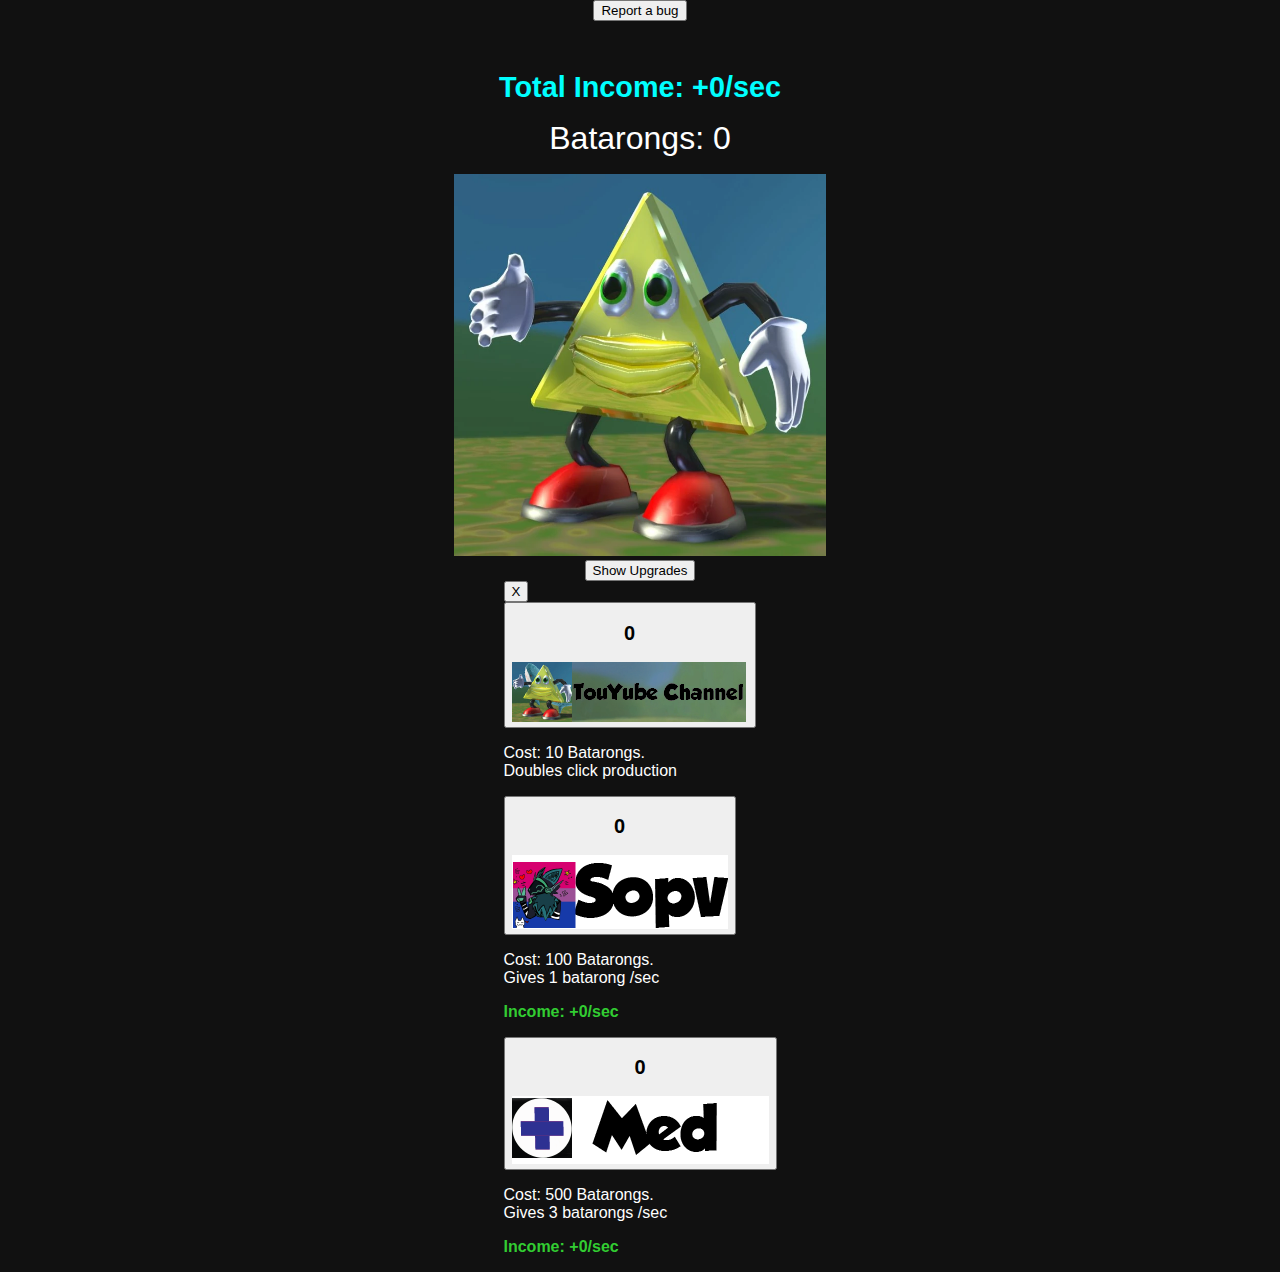
<file: click/index.html>
<!DOCTYPE html>
<html lang="en">
<head>
    <meta charset="UTF-8">
    <meta name="viewport" content="width=device-width, initial-scale=1.0">
    <title>Batarong Clicker</title>
    <link rel="stylesheet" href="styles.css">
</head>
<body>

<button class="report-bug-btn" onclick="window.location='mailto:foxxertech@aol.com'">
    Report a bug
</button>



<!-- Main clicker -->
<div class="clickhere">
    <p id="totalrate">Total Income: +0/sec</p>
    <p id="batarongsclicked">Batarongs: 0</p>
    
    <button id="batarongbut">
        <img src="assets/images/Batarong.png" alt="Batarong">
    </button>
</div>

<!-- Button to open upgrades -->
<button id="openUpgrades" class="upgrade-toggle-btn">Show Upgrades</button>

<!-- Upgrades panel -->
<div id="upgradesPanel" class="upgrades-panel">
    <button id="closeUpgrades" class="close-btn">X</button>
    
    <!-- YouTube Upgrade -->
    <div class="upgrade-item">
        <button id="bataytclick">
            <span class="batayt-count"><h2 id="bycount">0</h2></span>
            <img src="assets/images/bty.png" alt="YouTube Upgrade">
        </button>
        <p id="bytcost">Cost: 10 Batarongs.<br>Doubles click production</p>
    </div>

    <!-- SOPV Upgrade -->
    <div class="upgrade-item">
        <button id="sopvclick">
            <span class="sopv-count"><h2 id="sopvcount">0</h2></span>
            <img src="assets/images/sopv.png" alt="SOPV Upgrade">
        </button>
        <p id="sopvcost">Cost: 100 Batarongs.<br>Gives 1 batarong /sec</p>
        <p id="sopvrate">Income: +0/sec</p>
    </div>

    <!-- MED Upgrade -->
    <div class="upgrade-item">
        <button id="medclick">
            <span class="med-count"><h2 id="medcount">0</h2></span>
            <img src="assets/images/med.png" alt="MED Upgrade">
        </button>
        <p id="medcost">Cost: 500 Batarongs.<br>Gives 3 batarongs /sec</p>
        <p id="medrate">Income: +0/sec</p>
    </div>
</div>

<script src="index.js"></script>
</body>
</html>
</file>
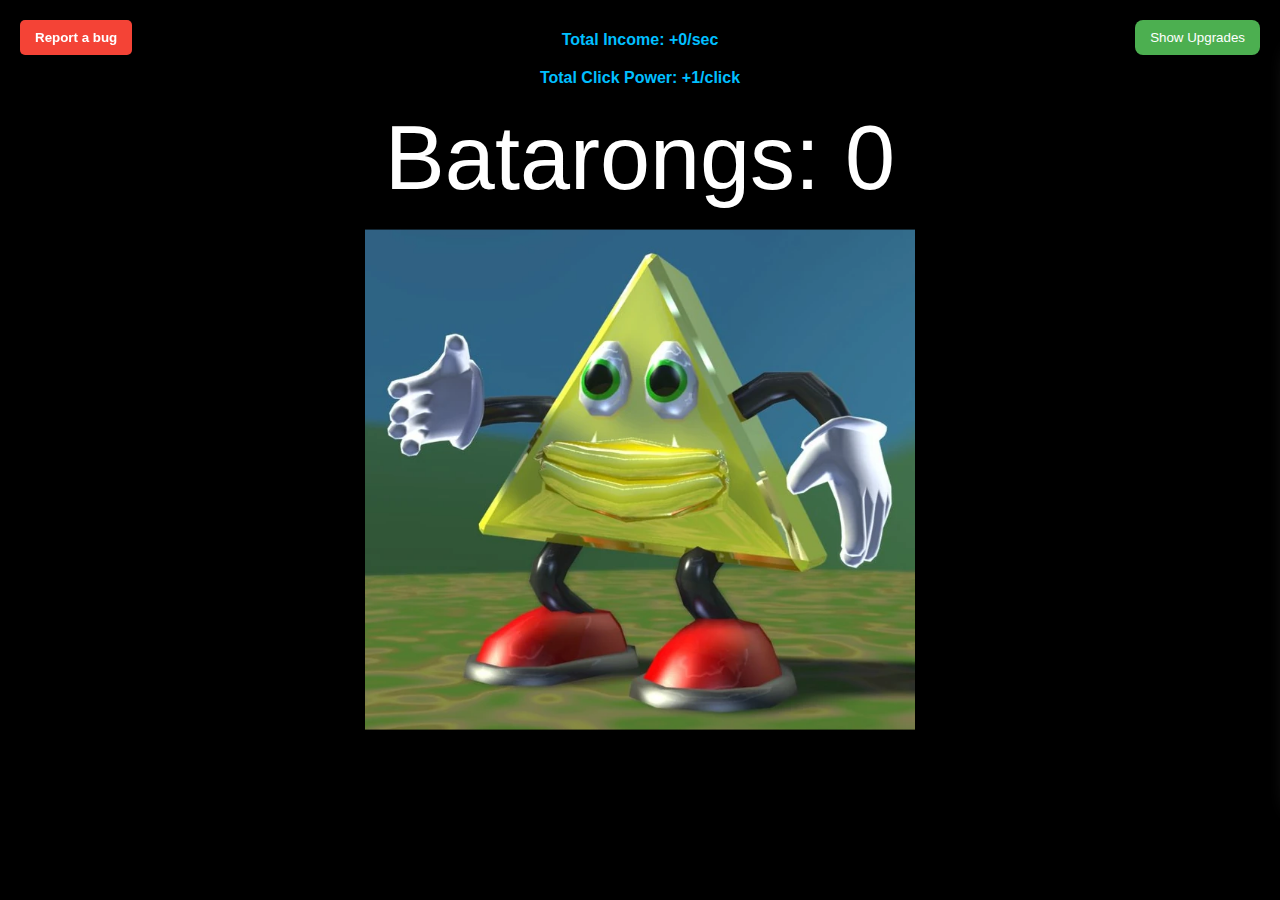
<file: click/mobile/index.html>
<!DOCTYPE html>
<html lang="en">
<head>
    <!--embed-->
    <meta name="viewport" content="width=device-width, initial-scale=1.0, maximum-scale=1.0, user-scalable=no">


    <meta name="description" content="Click. The worst game ever made.">
    <meta name="author" content="Batarong">
    <meta property="og:title" content="Batarong Click's Unofficial Official Site">
    <meta property="og:description" content="Click. The worst game ever made.">
    <meta property="og:type" content="website">
    <meta property="og:image" content="/assets/embed100x100png.png">
    <meta property="og:url" content="https://batarong.github.io/">
    <meta name="twitter:card" content="summary">
    <meta name="twitter:title" content="Batarong Click's Unofficial Official Site">
    <meta name="twitter:description" content="Click. The worst game ever made.">
    <meta name="twitter:image" content="/assets/embed100x100png.png">

    <meta charset="UTF-8">
    

    <title>Batarong Clicker</title>
    <link rel="stylesheet" href="styles.css">
    <link rel="icon" type="image/png" href="assets/images/favicon.png" sizes="512x512">
</head>
<body>
<script>
    prompt("The new mobile UI is super buggy atm. Please report bugs with report bugs button.")
</script>

<button class="report-bug-btn" onclick="window.location='mailto:foxxertech@aol.com'">
    Report a bug
</button>

<!-- Main clicker -->
<div class="clickhere">
    <p id="totalrate">Total Income: +0/sec</p>
    <p id="totalclick">Total Click Power: +0/click</p>

    <p id="batarongsclicked">Batarongs: 0</p>
    
    <button id="batarongbut">
        <img src="assets/images/Batarong.png" alt="Batarong">
    </button>
</div>

<!-- Button to open upgrades -->
<button id="openUpgrades" class="upgrade-toggle-btn">Show Upgrades</button>

<!-- Upgrades panel -->
<div id="upgradesPanel" class="upgrades-panel">
    <button id="closeUpgrades" class="close-btn">X</button>
    
    <!-- YouTube Upgrade -->
    <div class="upgrade-item">
        <button id="bataytclick">
            <span class="batayt-count"><h2 id="bycount">0</h2></span>
            <img src="assets/images/bty.png" alt="YouTube Upgrade">
        </button>
        <p id="bytcost">Cost: 10 Batarongs.<br>Increases Click Value by 1</p>
    </div>

    <!-- SOPV Upgrade -->
    <div class="upgrade-item">
        <button id="sopvclick">
            <span class="sopv-count"><h2 id="sopvcount">0</h2></span>
            <img src="assets/images/sopv.png" alt="SOPV Upgrade">
        </button>
        <p id="sopvcost">Cost: 100 Batarongs.<br>Gives 1 batarong /sec</p>
        <p id="sopvrate">Income: +0/sec</p>
    </div>

    <!-- MED Upgrade -->
    <div class="upgrade-item">
        <button id="medclick">
            <span class="med-count"><h2 id="medcount">0</h2></span>
            <img src="assets/images/med.png" alt="MED Upgrade">
        </button>
        <p id="medcost">Cost: 500 Batarongs.<br>Gives 3 batarongs /sec<br>Increases Click Value by 3</p>
        <p id="medrate">Income: +0/sec</p>
    </div>
    
    <!--Factory Upgrade-->
    <div class="upgrade-item">
        <button id="factoryclick">
            <span class="factory-count"><h2 id="factorycount">0</h2></span>
            <img src="assets/images/factory.png" alt="Factory Upgrade">
        </button>
        <p id="factorycost">Cost: 2000 Batarongs.<br>Gives 10 batarongs /sec</p>
        <p id="factoryrate">Income: +0/sec</p>
    </div>
    
    <!--Nile-->
    <div class="upgrade-item">
        <button id="foxxerclick">
            <span class="foxxer-count"><h2 id="foxxercount">0</h2></span>
            <img src="assets/images/foxxer.png" alt="Foxxer Upgrade">
        </button>
        <p id="foxxercost">Cost: 10000 Batarongs.<br>Gives 10 batarongs /sec</p>
        <p id="foxxerrate">Income: +0/sec</p>
    </div>
</div>

<script src="index.js"></script>
</body>
</html>
</file>
<file: click/styles.css>
body {
  margin: 0;
  background-color: #111;
  color: white;
  font-family: 'Segoe UI', Tahoma, Geneva, Verdana, sans-serif;
  display: flex;
  flex-direction: column;
  align-items: center;
  justify-content: flex-start;
  min-height: 100vh;
  overflow-x: hidden;
}

/* --- Clicker section --- */
.clickhere {
  text-align: center;
  margin-top: 4vh;
}

.clickhere p {
  font-size: clamp(1rem, 3vw, 2rem);
  margin: 0.5em 0;
}

#totalrate {
  color: cyan;
  font-weight: bold;
  font-size: clamp(1rem, 2.5vw, 1.8rem);
}

.clickhere button {
  width: clamp(200px, 30vw, 500px);
  aspect-ratio: 1 / 1;
  border: none;
  background: transparent;
  cursor: pointer;
}

.clickhere img {
  width: 100%;
  height: 100%;
  display: block;
}

/* --- Upgrade panels --- */
.upgrades {
  display: flex;
  flex-direction: column;
  align-items: center;
  gap: 2rem;
  margin-top: 5vh;
  width: 100%;
}

.upgrade {
  display: flex;
  flex-direction: column;
  align-items: center;
  text-align: center;
}

.upgrade button {
  display: flex;
  align-items: center;
  justify-content: center;
  gap: 0.75rem;
  width: clamp(180px, 20vw, 256px);
  height: clamp(40px, 5vh, 60px);
  border: none;
  background: transparent;
  cursor: pointer;
}

.upgrade img {
  width: 100%;
  height: 100%;
  display: block;
}

.upgrade h2 {
  margin: 0;
  font-size: clamp(1.2rem, 2vw, 2rem);
}

#sopvrate, #medrate {
  color: limegreen;
  font-weight: bold;
}

/* --- Responsive layout for wider screens --- */
@media (min-width: 1000px) {
  .upgrades {
    flex-direction: row;
    justify-content: center;
    flex-wrap: wrap;
  }

  .upgrade {
    margin: 0 2rem;
  }
}
</file>
<file: click/mobile/styles.css>
/* Body background */
body {
    background-color: #000000; /* full black */
    color: white; /* default text color */
    margin: 0;
    padding: 0;
    font-family: 'Segoe UI', Tahoma, Geneva, Verdana, sans-serif;
    
}

/* Main clicker */
.clickhere {
    position: absolute;
    top: 50%;
    left: 50%;
    transform: translate(-50%, -60%); /* slightly more upward to center image */
    display: flex;
    flex-direction: column;
    align-items: center;
    
}

.clickhere p {
    font-size: 90px;
    margin: 0 0 20px 0;
    color: #ffffff; /* ensure counter text is visible */
    
}

.clickhere button {
    width: 550px;
    height: 500px;
    padding: 0;
    border: none;
    background: transparent;
    cursor: pointer;
    
}

.clickhere img {
    width: 100%;
    height: 100%;
    display: block;
    
}

/* Upgrade panel */
.upgrades-panel {
    position: fixed;
    top: 50px;
    right: -400px; /* offscreen initially */
    width: 350px;
    max-height: 80vh;
    background: #000000; /* full black panel */
    color: white;
    padding: 20px;
    border-radius: 12px;
    box-shadow: 0 0 20px rgba(255,255,255,0.2); /* subtle glow for visibility */
    overflow-y: auto;
    display: flex;
    flex-direction: column;
    gap: 15px;
    z-index: 1000;
    transition: right 0.5s ease; /* smooth slide */
    
}

.upgrades-panel.open {
    right: 50px; /* slide-in position */
    
}

.close-btn {
    align-self: flex-end;
    background: #ff0000;
    color: white;
    border: none;
    padding: 5px 10px;
    border-radius: 6px;
    cursor: pointer;
}

.upgrade-item {
    display: flex;
    flex-direction: column;
    align-items: center;
}

/* Toggle button */
.upgrade-toggle-btn {
    position: fixed;
    top: 20px;
    right: 20px;
    padding: 10px 15px;
    border-radius: 8px;
    background: #4caf50;
    color: white;
    border: none;
    cursor: pointer;
    z-index: 1001;
}

/* Total income display */
#totalrate {
    color: #00bfff; /* light blue */
    font-size: 1em; /* slightly smaller */
    font-weight: bold;
}

/* Total click display */
#totalclick {
    color: #00bfff; /* light blue */
    font-size: 1em; /* slightly smaller */
    font-weight: bold;
}

/* Upgrade rates */
#sopvrate, #medrate, #factoryrate, #foxxerrate {
    color: limegreen;
    font-weight: bold;
}

/* Upgrade buttons layout */
.batayt button,
.sopv button,
.med button,
.factory button,
.foxxer button {
    background: #222;           /* dark background */
    border-radius: 12px;
    padding: 10px 15px;
    width: 100%;
    display: flex;
    align-items: center;
    justify-content: space-between; /* space between text/counter and image */
    cursor: pointer;
    transition: all 0.2s ease;
    box-shadow: 0 2px 6px rgba(0,255,0,0.2);
}

/* Hover effect for buttons */
.batayt button:hover,
.sopv button:hover,
.med button:hover,
.factory button:hover,
.foxxer button:hover {
    filter: brightness(1.2);
    box-shadow: 0 0 10px rgba(0,255,0,0.3);
}

/* Image inside upgrade buttons */
.batayt button img,
.sopv button img,
.med button img,
.factory button img,
.foxxer button img {
    width: 50px;      /* small and uniform */
    height: 50px;
    object-fit: contain;
    margin-left: 10px; /* spacing from counter/text */
}

/* Counter box inside buttons */
.batayt-count h2,
.sopv-count h2,
.med-count h2,
.factory-count h2,
.foxxer-count h2 {
    background: #111;           /* dark gray */
    color: limegreen;           /* number color */
    padding: 4px 8px;
    border-radius: 6px;
    min-width: 35px;
    text-align: center;
    font-size: 1.5em;
    box-shadow: 0 0 5px rgba(0,255,0,0.3);
    margin: 0;
}

/* Text label for upgrade inside button */
.batayt-count,
.sopv-count,
.med-count,
.factory-count,
.foxxer-count {
    flex-grow: 1;               /* takes available space */
    display: flex;
    align-items: center;
    justify-content: center;
    font-size: 1em;
    font-weight: bold;
}

/* Buttons hover effect for all */
button:hover {
    filter: brightness(1.2);
}

/* Optional: make input text or counters more readable */
h2, p {
    color: white;
}

/* Report bug button */
.report-bug-btn {
    position: fixed;
    top: 20px;
    left: 20px;
    padding: 10px 15px;
    border-radius: 5px; /* rounded like a pebble */
    background: #f44336; /* red button */
    color: white;
    border: none;
    cursor: pointer;
    font-weight: bold;
    z-index: 1002;
    box-shadow: 0 3px 6px rgba(0,0,0,0.3); /* subtle shadow */
    transition: all 0.2s ease;
}

.report-bug-btn:hover {
    background: #e53935; /* darker red */
    transform: translateY(-2px); /* lift effect */
    box-shadow: 0 6px 12px rgba(0,0,0,0.4); /* bigger shadow on hover */
}

/* Developer Menu */
.developer-menu {
    position: fixed;
    top: 80px;
    left: 50%;
    transform: translateX(-50%);
    background: #111;
    color: #fff;
    border: 2px solid #00ff00;
    border-radius: 12px;
    width: 400px;
    padding: 15px;
    z-index: 2000;
    box-shadow: 0 0 20px rgba(0, 255, 0, 0.3);
    font-family: monospace;
    cursor: default;
}

.developer-menu .dev-header {
    display: flex;
    justify-content: space-between;
    align-items: center;
    border-bottom: 1px solid #00ff00;
    margin-bottom: 10px;
    padding-bottom: 5px;
    user-select: none;
}

#dev-close {
    background: red;
    border: none;
    color: white;
    font-weight: bold;
    border-radius: 6px;
    padding: 3px 8px;
    cursor: pointer;
}
#dev-close:hover {
    background: darkred;
}

/* Dev buttons */
#dev-content button {
    background: #222;
    color: #00ff00;
    border: 1px solid #00ff00;
    border-radius: 6px;
    padding: 8px 12px;
    margin: 6px 0;
    width: 100%;
    font-weight: bold;
    cursor: pointer;
    transition: all 0.2s ease;
}
#dev-content button:hover {
    background: #00ff00;
    color: #000;
    transform: translateY(-2px);
}


/* ================================
   📱 RESPONSIVE MOBILE FIX (2025)
   ================================ */
@media (max-width: 900px) {

  body {
    font-size: 16px;
    overflow-x: hidden;
  }

  /* MAIN CLICKER SECTION */
  .clickhere {
    position: relative;
    top: auto;
    left: auto;
    transform: none;
    margin-top: 8vh;
    width: 100%;
    display: flex;
    flex-direction: column;
    align-items: center;
    justify-content: center;
  }

  .clickhere p {
    font-size: clamp(16px, 5vw, 32px);
    text-align: center;
    margin: 0.5em 0;
  }

  /* MAIN BUTTON (Batarong) */
  #batarongbut {
    width: 80vw;       /* scales to 80% of screen width */
    height: auto;
    max-width: 400px;
    aspect-ratio: 1 / 1; /* keeps square shape */
    padding: 0;
  }

  .clickhere img {
    width: 100%;
    height: auto;
    display: block;
    object-fit: contain;
  }

  /* PANEL FIX */
  .upgrades-panel {
    position: fixed;
    top: 0;
    right: -100%;
    width: 100%;
    height: 100vh;
    background: #000;
    border-radius: 0;
    overflow-y: auto;
    transition: right 0.4s ease;
    padding: 15px;
    box-shadow: none;
    z-index: 1000;
  }

  .upgrades-panel.open {
    right: 0;
  }

  .upgrade-item {
    flex-direction: column;
    gap: 10px;
    align-items: center;
  }

  .upgrade-item p {
    font-size: 0.9em;
    text-align: center;
  }

  .upgrade-item img {
    width: 48px;
    height: 48px;
  }

  /* BUTTONS */
  .upgrade-toggle-btn {
    bottom: 15px;
    top: auto;
    right: 15px;
    position: fixed;
    padding: 10px 18px;
    border-radius: 8px;
    z-index: 2000;
  }

  .report-bug-btn {
    bottom: 15px;
    top: auto;
    left: 15px;
    position: fixed;
    padding: 10px 18px;
    z-index: 2000;
  }

  /* TEXT SIZE TWEAKS */
  #totalrate,
  #totalclick,
  #batarongsclicked {
    font-size: clamp(14px, 5vw, 24px);
  }
}
</file>
